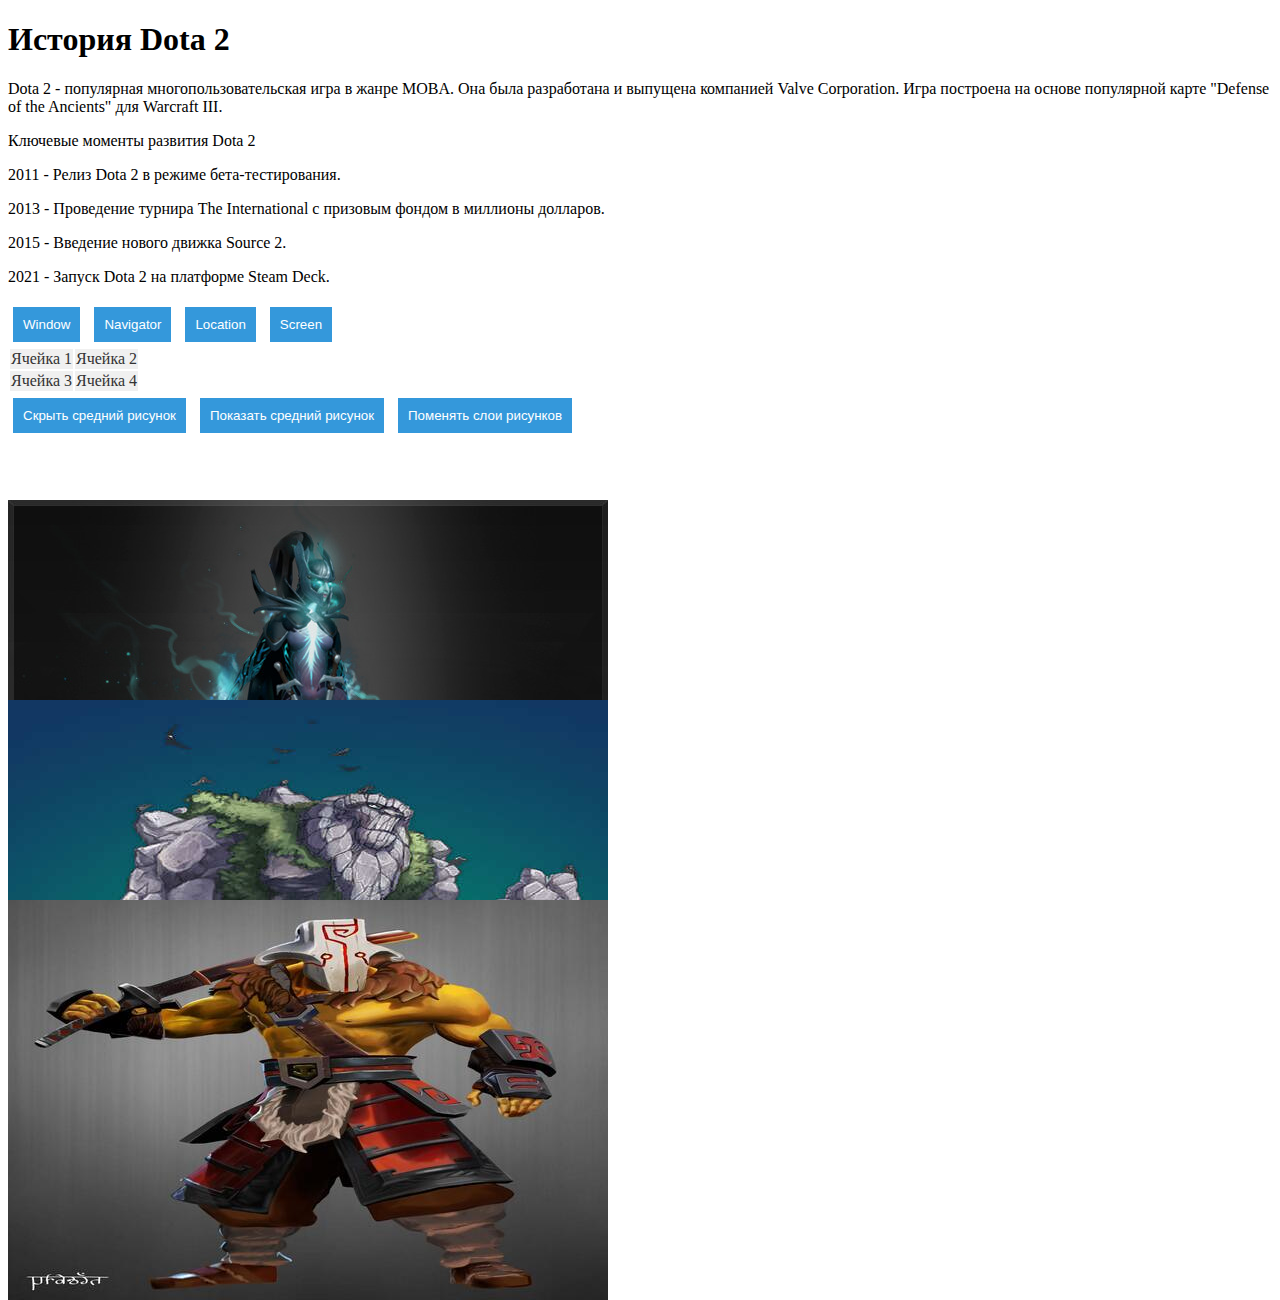
<file: index.html>
<!DOCTYPE html>
<html lang="ru">
<head>
  <meta charset="utf-8">
  <meta name="viewport" content="width=device-width, initial-scale=1.0">
  <meta http-equiv="X-UA-Compatible" content="ie=edge">
  <title>История Dota 2</title>
  <link rel="icon" type="image/png" href="favicon.png" />
  <link rel="stylesheet" type="text/css" href="style.css" media="screen">
</head>
<body>
  <div class="text">
    <main>
      <h1>История Dota 2</h1>
        <p onmouseover="changeColor(this)" onmouseout="restoreOriginal(this)">Dota 2 - популярная многопользовательская игра в жанре MOBA. Она была разработана и выпущена компанией Valve Corporation. Игра построена на основе популярной карте "Defense of the Ancients" для Warcraft III.</p>
        <p onmouseover="changeSize(this)" onmouseout="restoreOriginal(this)">Ключевые моменты развития Dota 2</p>
          <p class="news"><span class="date">2011 - </span>Релиз Dota 2 в режиме бета-тестирования.</p>
          <p class="news"><span class="date">2013 - </span>Проведение турнира The International с призовым фондом в миллионы долларов.</p>
          <p class="news"><span class="date">2015 - </span>Введение нового движка Source 2.</p>
          <p class="news"><span class="date">2021 - </span>Запуск Dota 2 на платформе Steam Deck.</p>
    </main>
  </div>

  <!-- Кнопки "Navigator," "Location," "Screen" -->
  <button class="button" id="windowButton">Window</button>
  <button class="button" id="navigatorButton">Navigator</button>
  <button class="button" id="locationButton">Location</button>
  <button class="button" id="screenButton">Screen</button>

  <!-- Скрипт JavaScript для изменения цвета символов и шрифта при наведении на абзацы -->
  <script>
    function changeColor(element) {
      element.classList.add("change-color");
    }

    // Скрипт JavaScript для восстановления первоначального вида при убирании мыши
    function restoreOriginal(element) {
      element.classList.remove("change-color");
      element.classList.remove("change-size");
    }
  </script>

  <!-- Скрипт JavaScript для изменения величины правого поля и отступа первой строки при наведении на абзац -->
  <script>
    function changeSize(element) {
      element.classList.add("change-size");
    }
  </script>

  <!-- Таблица с ячейками и альтернативными стилями -->
  <table>
    <tr>
      <td class="cell" onmouseover="applyAlternativeStyle(this)" onmouseout="restoreOriginalStyle(this)">Ячейка 1</td>
      <td class="cell" onmouseover="applyAlternativeStyle(this)" onmouseout="restoreOriginalStyle(this)">Ячейка 2</td>
    </tr>
    <tr>
      <td class="cell" onmouseover="applyAlternativeStyle(this)" onmouseout="restoreOriginalStyle(this)">Ячейка 3</td>
      <td class="cell" onmouseover="applyAlternativeStyle(this)" onmouseout="restoreOriginalStyle(this)">Ячейка 4</td>
    </tr>
  </table>

  <!-- Скрипт JavaScript для альтернативных стилей ячеек таблицы -->
  <script>
    function applyAlternativeStyle(cell) {
      cell.classList.add("cell-alternative");
    }

    function restoreOriginalStyle(cell) {
      cell.classList.remove("cell-alternative");
    }
  </script>

<script>
   document.getElementById('windowButton').addEventListener('click', function() {
      var lastModified = document.lastModified;
      alert("Последнее изменение документа: " + lastModified);
    });

  // Обработчик для кнопки "Navigator"
  document.getElementById("navigatorButton").addEventListener("click", function() {
    var navigatorInfo = "Тип браузера: " + navigator.appName + "\n";
    navigatorInfo += "Название браузера: " + navigator.appVersion + "\n";
    alert(navigatorInfo);
  });

  // Обработчик для кнопки "Location"
  document.getElementById("locationButton").addEventListener("click", function() {
    var username = prompt("Введите ваше имя:");
    var locationInfo = "Имя пользователя: " + username + "\n";
    locationInfo += "Адрес загруженного документа: " + location.href;
    alert(locationInfo);
  });

  // Обработчик для кнопки "Screen"
  document.getElementById("screenButton").addEventListener("click", function() {
    var screenInfo = "Ширина экрана: " + screen.width + " пикселей\n";
    screenInfo += "Высота экрана: " + screen.height + " пикселей\n";
    screenInfo += "Глубина цвета: " + screen.colorDepth + " бит\n";
    var confirmResponse = confirm(screenInfo);

    if (confirmResponse) {
      alert(screenInfo);
    }
  });
</script>

<img src="image1.jpg" class="image image1" style="z-index: 1">
<img src="image2.jpg" class="image image2" style="z-index: 2">
<img src="image3.jpg" class="image image3" style="z-index: 3">

<button class="button" id="hideMiddleImage">Скрыть средний рисунок</button>
<button class="button" id="showMiddleImage">Показать средний рисунок</button>
<button class="button" id="swapImages">Поменять слои рисунков</button>

<script>
  // Функция для скрытия среднего рисунка
  document.getElementById("hideMiddleImage").addEventListener("click", function() {
    document.querySelector(".image2").style.display = "none";
  });

  // Функция для показа среднего рисунка
  document.getElementById("showMiddleImage").addEventListener("click", function() {
    document.querySelector(".image2").style.display = "block";
  });

  // Функция для обмена местами нижнего и верхнего слоев
  document.getElementById("swapImages").addEventListener("click", function() {
    var image1 = document.querySelector(".image1");
    var image3 = document.querySelector(".image3");
    var zIndex1 = image1.style.zIndex;
    var zIndex2 = image3.style.zIndex;
    image1.style.zIndex = zIndex2;
    image3.style.zIndex = zIndex1;
  });
</script>
</body>
</html>
</file>
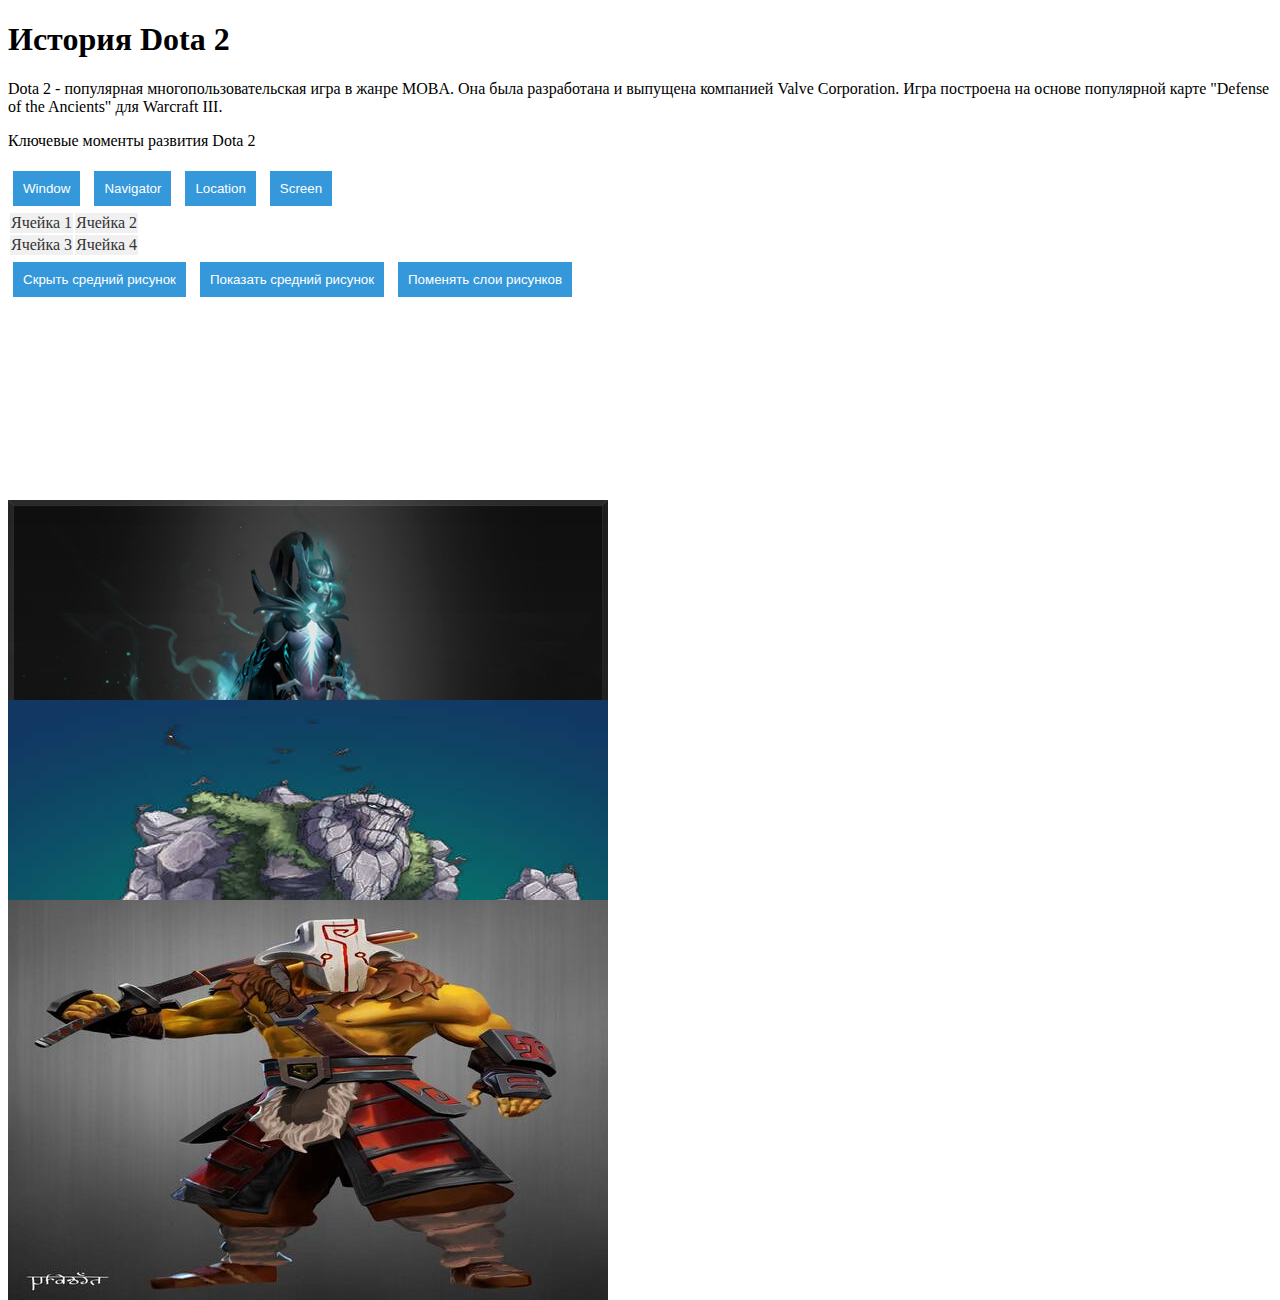
<file: html-css.html>
<!DOCTYPE html>
<html lang="ru">
<head>
  <meta charset="utf-8">
  <meta name="viewport" content="width=device-width, initial-scale=1.0">
  <meta http-equiv="X-UA-Compatible" content="ie=edge">
  <title>История Dota 2</title>
  <link rel="icon" type="image/png" href="favicon.png" />
  <link rel="stylesheet" type="text/css" href="style.css" media="screen">
</head>
<body>
  <div class="text">
    <main>
      <h1>История Dota 2</h1>
        <p onmouseover="changeColor(this)" onmouseout="restoreOriginal(this)">Dota 2 - популярная многопользовательская игра в жанре MOBA. Она была разработана и выпущена компанией Valve Corporation. Игра построена на основе популярной карте "Defense of the Ancients" для Warcraft III.</p>
        <p onmouseover="changeSize(this)" onmouseout="restoreOriginal(this)">Ключевые моменты развития Dota 2</p>
    </main>
  </div>

  <!-- Кнопки "Navigator," "Location," "Screen" -->
  <button class="button" id="windowButton">Window</button>
  <button class="button" id="navigatorButton">Navigator</button>
  <button class="button" id="locationButton">Location</button>
  <button class="button" id="screenButton">Screen</button>

  <!-- Скрипт JavaScript для изменения цвета символов и шрифта при наведении на абзацы -->
  <script>
    function changeColor(element) {
      element.classList.add("change-color");
    }

    // Скрипт JavaScript для восстановления первоначального вида при убирании мыши
    function restoreOriginal(element) {
      element.classList.remove("change-color");
      element.classList.remove("change-size");
    }
  </script>

  <!-- Скрипт JavaScript для изменения величины правого поля и отступа первой строки при наведении на абзац -->
  <script>
    function changeSize(element) {
      element.classList.add("change-size");
    }
  </script>

  <!-- Таблица с ячейками и альтернативными стилями -->
  <table>
    <tr>
      <td class="cell" onmouseover="applyAlternativeStyle(this)" onmouseout="restoreOriginalStyle(this)">Ячейка 1</td>
      <td class="cell" onmouseover="applyAlternativeStyle(this)" onmouseout="restoreOriginalStyle(this)">Ячейка 2</td>
    </tr>
    <tr>
      <td class="cell" onmouseover="applyAlternativeStyle(this)" onmouseout="restoreOriginalStyle(this)">Ячейка 3</td>
      <td class="cell" onmouseover="applyAlternativeStyle(this)" onmouseout="restoreOriginalStyle(this)">Ячейка 4</td>
    </tr>
  </table>

  <!-- Скрипт JavaScript для альтернативных стилей ячеек таблицы -->
  <script>
    function applyAlternativeStyle(cell) {
      cell.classList.add("cell-alternative");
    }

    function restoreOriginalStyle(cell) {
      cell.classList.remove("cell-alternative");
    }
  </script>

<script>
   document.getElementById('windowButton').addEventListener('click', function() {
      var lastModified = document.lastModified;
      alert("Последнее изменение документа: " + lastModified);
    });

  // Обработчик для кнопки "Navigator"
  document.getElementById("navigatorButton").addEventListener("click", function() {
    var navigatorInfo = "Тип браузера: " + navigator.appName + "\n";
    navigatorInfo += "Название браузера: " + navigator.appVersion + "\n";
    alert(navigatorInfo);
  });

  // Обработчик для кнопки "Location"
  document.getElementById("locationButton").addEventListener("click", function() {
    var username = prompt("Введите ваше имя:");
    var locationInfo = "Имя пользователя: " + username + "\n";
    locationInfo += "Адрес загруженного документа: " + location.href;
    alert(locationInfo);
  });

  // Обработчик для кнопки "Screen"
  document.getElementById("screenButton").addEventListener("click", function() {
    var screenInfo = "Ширина экрана: " + screen.width + " пикселей\n";
    screenInfo += "Высота экрана: " + screen.height + " пикселей\n";
    screenInfo += "Глубина цвета: " + screen.colorDepth + " бит\n";
    var confirmResponse = confirm(screenInfo);

    if (confirmResponse) {
      alert(screenInfo);
    }
  });
</script>

<img src="image1.jpg" class="image image1" style="z-index: 1">
<img src="image2.jpg" class="image image2" style="z-index: 2">
<img src="image3.jpg" class="image image3" style="z-index: 3">

<button class="button" id="hideMiddleImage">Скрыть средний рисунок</button>
<button class="button" id="showMiddleImage">Показать средний рисунок</button>
<button class="button" id="swapImages">Поменять слои рисунков</button>

<script>
  // Функция для скрытия среднего рисунка
  document.getElementById("hideMiddleImage").addEventListener("click", function() {
    document.querySelector(".image2").style.display = "none";
  });

  // Функция для показа среднего рисунка
  document.getElementById("showMiddleImage").addEventListener("click", function() {
    document.querySelector(".image2").style.display = "block";
  });

  // Функция для обмена местами нижнего и верхнего слоев
  document.getElementById("swapImages").addEventListener("click", function() {
    var image1 = document.querySelector(".image1");
    var image3 = document.querySelector(".image3");
    var zIndex1 = image1.style.zIndex;
    var zIndex2 = image3.style.zIndex;
    image1.style.zIndex = zIndex2;
    image3.style.zIndex = zIndex1;
  });
</script>
</body>
</html>
</file>
<file: style.css>
/* custom.css */
.button-container {
  display: flex;
  flex-direction: column;
  position: fixed;
  top: 20px;
  right: 20px;
}

.button {
  margin: 5px;
  padding: 10px;
  background-color: #3498db;
  color: #fff;
  border: none;
  cursor: pointer;
}

.button:hover {
  background-color: #2980b9;
}

.change-color {
  color: red;
  font-family: Arial, sans-serif;
}

.change-size {
  padding-right: 3cm;
  text-indent: 2.5cm;
}

.cell {
  background-color: #f0f0f0;
  color: #333;
}

.cell-alternative {
  background-color: #333;
  color: #f0f0f0;
}

.image {
  position: absolute;
}

.image1 {
  z-index: 1;
  top: 500px; 
}

.image2 {
  z-index: 2;
  top: 700px; 
}

.image3 {
  z-index: 3;
  top: 900px
}
</file>
